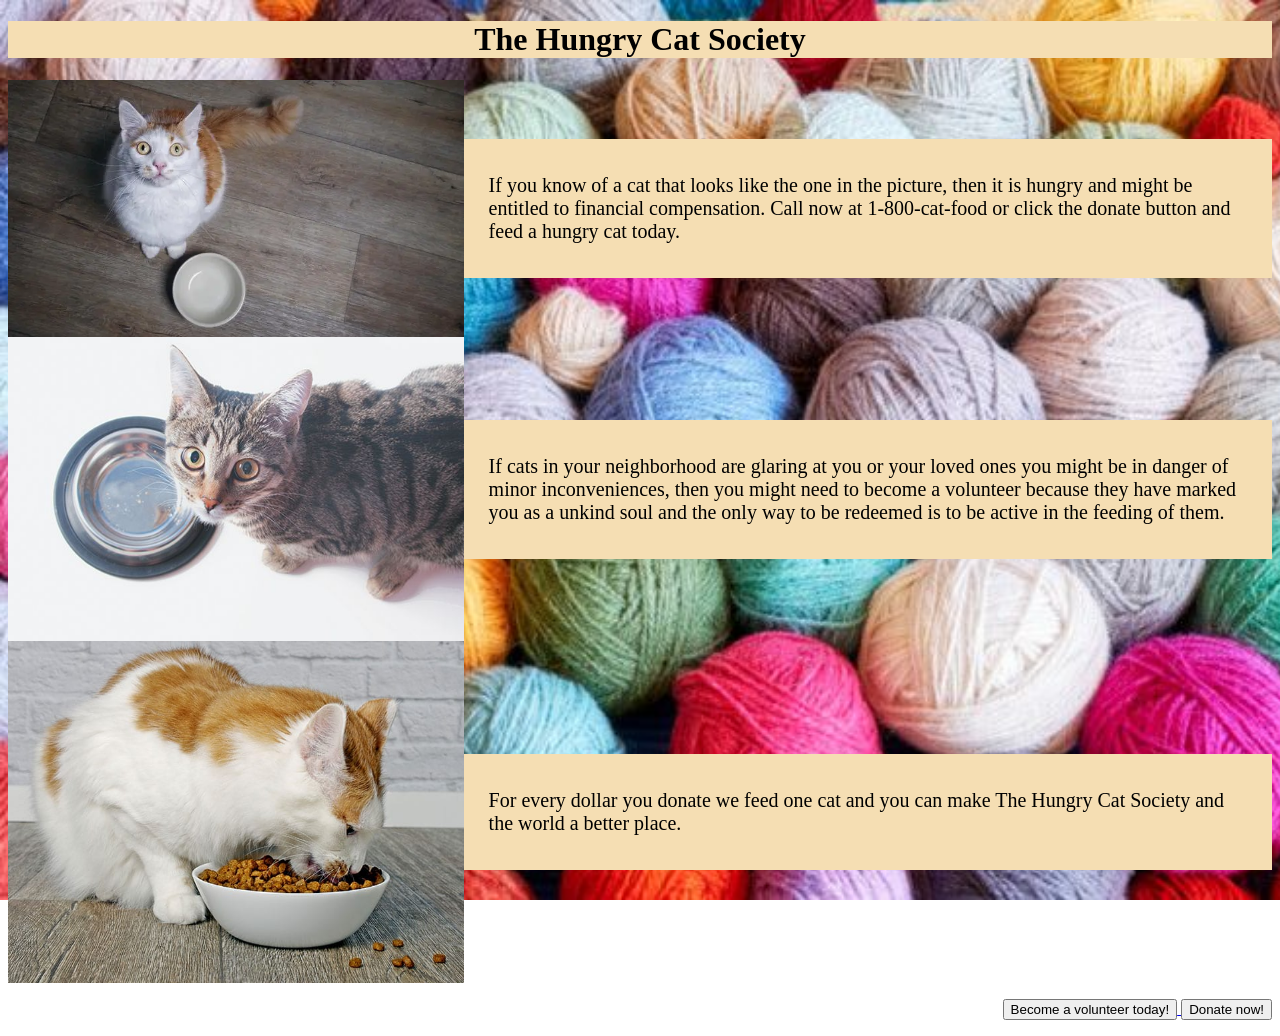
<file: index.html>
<!DOCTYPE html>
<html lang="en">
  <head>
    <meta charset="UTF-8" />
    <meta http-equiv="X-UA-Compatible" content="IE=edge" />
    <meta name="viewport" content="width=device-width, initial-scale=1.0" />
    <title>The Hungry Cat Society</title>
    <link rel="stylesheet" href="styles.css" />
    <link rel="icon" href="images/yarn_ball.png" />
  </head>
  <body>
    <h1>The Hungry Cat Society</h1>
    <div class="container">
      <div class="image">
        <img src="images/hungry cat.png" alt="hungry cat" />
      </div>
      <div class="text">
        <p>
          If you know of a cat that looks like the one in the picture, then it
          is hungry and might be entitled to financial compensation. Call now at
          1-800-cat-food or click the donate button and feed a hungry cat today.
        </p>
      </div>
    </div>
    <div class="container">
      <div class="image">
        <img src="images/hungry cat2.png" alt="also hungry cat" />
      </div>
      <div class="text">
        <p>
          If cats in your neighborhood are glaring at you or your loved ones you
          might be in danger of minor inconveniences, then you might need to
          become a volunteer because they have marked you as a unkind soul and
          the only way to be redeemed is to be active in the feeding of them.
        </p>
      </div>
    </div>
    <div class="container">
      <div class="image">
        <img src="images/fed cat.png" alt="not a hungry cat" />
      </div>
      <div class="text">
        <p>
          For every dollar you donate we feed one cat and you can make The
          Hungry Cat Society and the world a better place.
        </p>
      </div>
    </div>

    <p align="right" class="button">
      <a href="https://www.youtube.com/watch?v=W6rmYlrU4lI" target="_blank">
        <button>Become a volunteer today!</button>
      </a>
      <a href="https://www.youtube.com/watch?v=dQw4w9WgXcQ" target="_blank">
        <button onclick="">Donate now!</button>
      </a>
    </p>
  </body>
</html>
</file>
<file: styles.css>
img {
    display: block;
    height: auto;
    min-width: 30%;
    overflow: hidden;
    max-width: 100%;
}
.container {
    display: flex;
    align-items: center;
    justify-content: center
  }
  .image {
    flex-basis: 40%
  }
  
  .text {
    font-size: 20px;
    background-color: wheat;
    max-width: 60%;
    padding-left: 25px;
    padding-right: 25px;
    padding-top: 15px;
    padding-bottom: 15px;
  }
  body {background-image: url("images/yarn.png");
background-repeat: no-repeat;
background-attachment: fixed;
background-size: cover;}
h1 {
    background-color: wheat;
    text-align: center;
}
</file>
